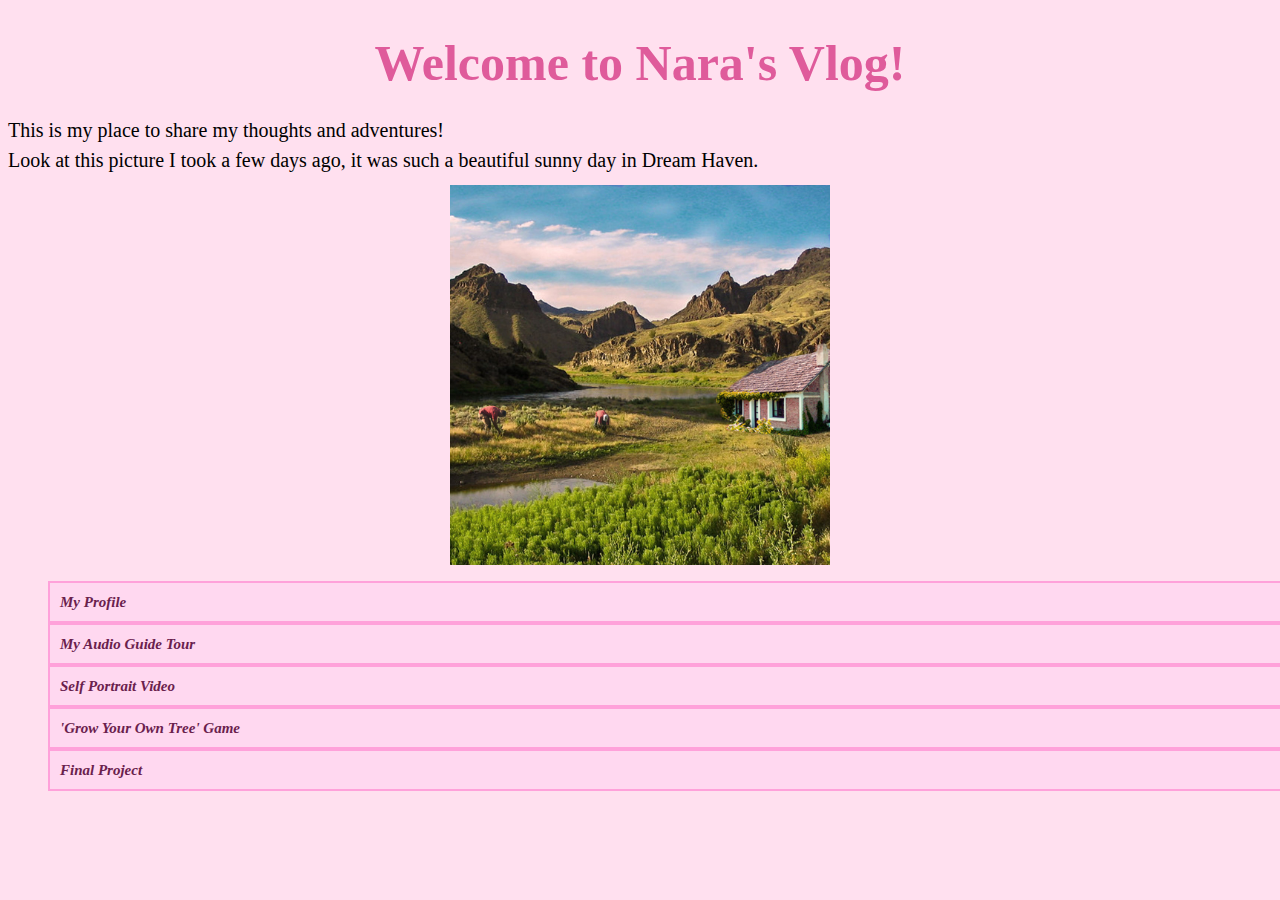
<file: index.html>
<!DOCTYPE html>
<html>
<head>
	<meta charset="utf-8">
	<meta name="viewport" content="width=device-width, initial-scale=1">
	<title>Nara's Garden</title>
	<link rel="stylesheet" type="text/css" href="style.css">
</head>
<body>
	<h1>Welcome to Nara's Vlog!</h1>	
	<p>This is my place to share my thoughts and adventures!</p>
	<p>Look at this picture I took a few days ago, it was such a beautiful sunny day in Dream Haven.</p>
	<img src="images/village.jpg" alt="dream heaven" width="380px">
<ul>
	<li><a href="character.html">My Profile</a></li>
	<li><a href="dialogue.html">My Audio Guide Tour</a></li>
	<li><a href="moving.html">Self Portrait Video</a></li>
	<li><a href="programming.html">'Grow Your Own Tree' Game</a></li>
	<li><a href="final.html">Final Project</a></li>
</ul>								
</body>
</html>
</file>
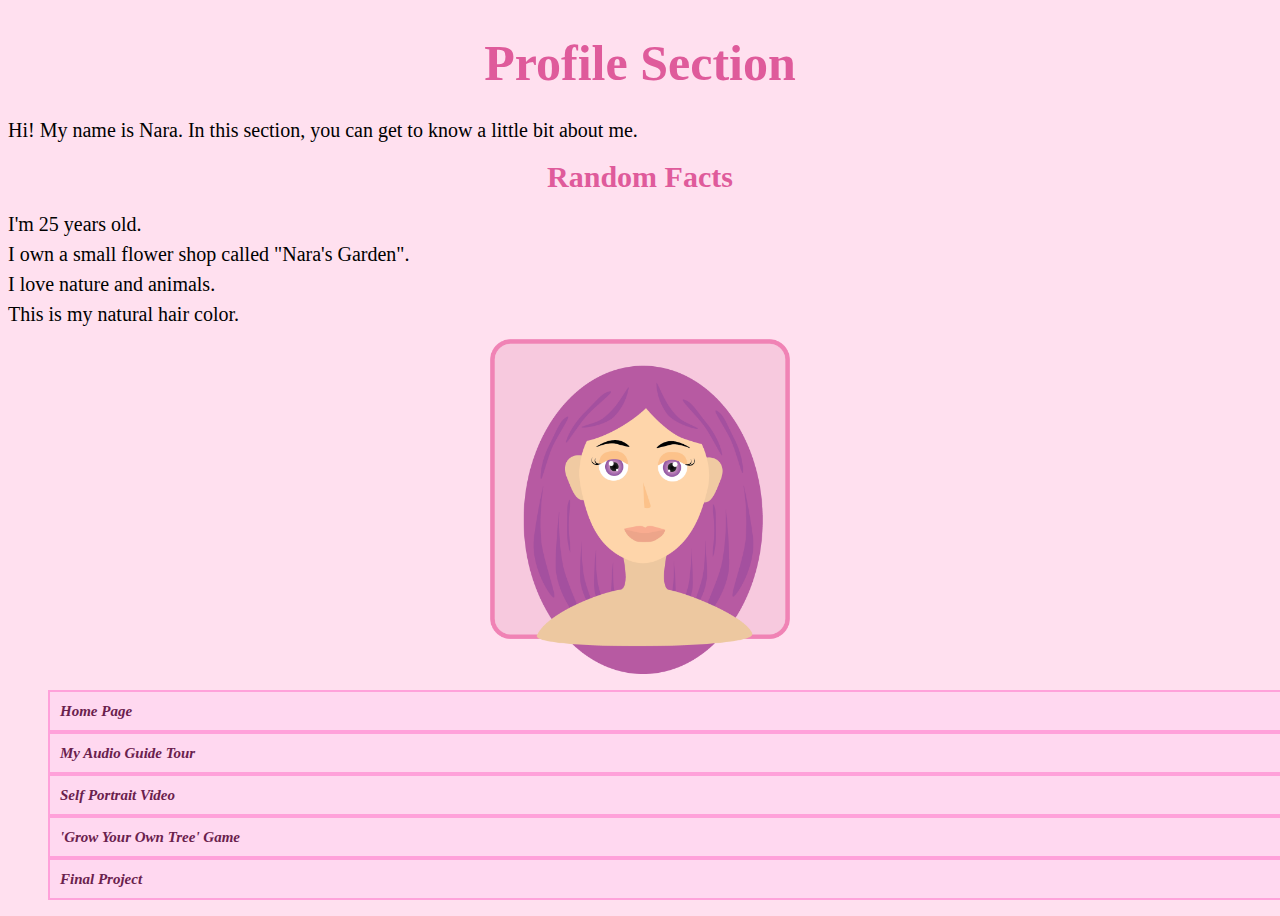
<file: character.html>
<!DOCTYPE html>
<html>
<head>
	<meta charset="utf-8">
	<meta name="viewport" content="width=device-width, initial-scale=1">
	<title>My Profile</title>
	<link rel="stylesheet" type="text/css" href="style.css">
</head>
<body>
	<h1>Profile Section</h1>
	<p>Hi! My name is Nara. In this section, you can get to know a little bit about me.
	<h2>Random Facts</h2>
	<p>I'm 25 years old.</p>
	<p>I own a small flower shop called "Nara's Garden".</p>
	<p>I love nature and animals.</p>
	<p>This is my natural hair color.</p>
	<img src="images/character.png" alt="Nara's Portrait" width="300px">
<ul>
	<li><a href="index.html">Home Page</a></li>
	<li><a href="dialogue.html">My Audio Guide Tour</a></li>
	<li><a href="moving.html">Self Portrait Video</a></li>
	<li><a href="programming.html">'Grow Your Own Tree' Game</a></li>
	<li><a href="final.html">Final Project</a></li>
</ul>
</body>
</html>
</file>
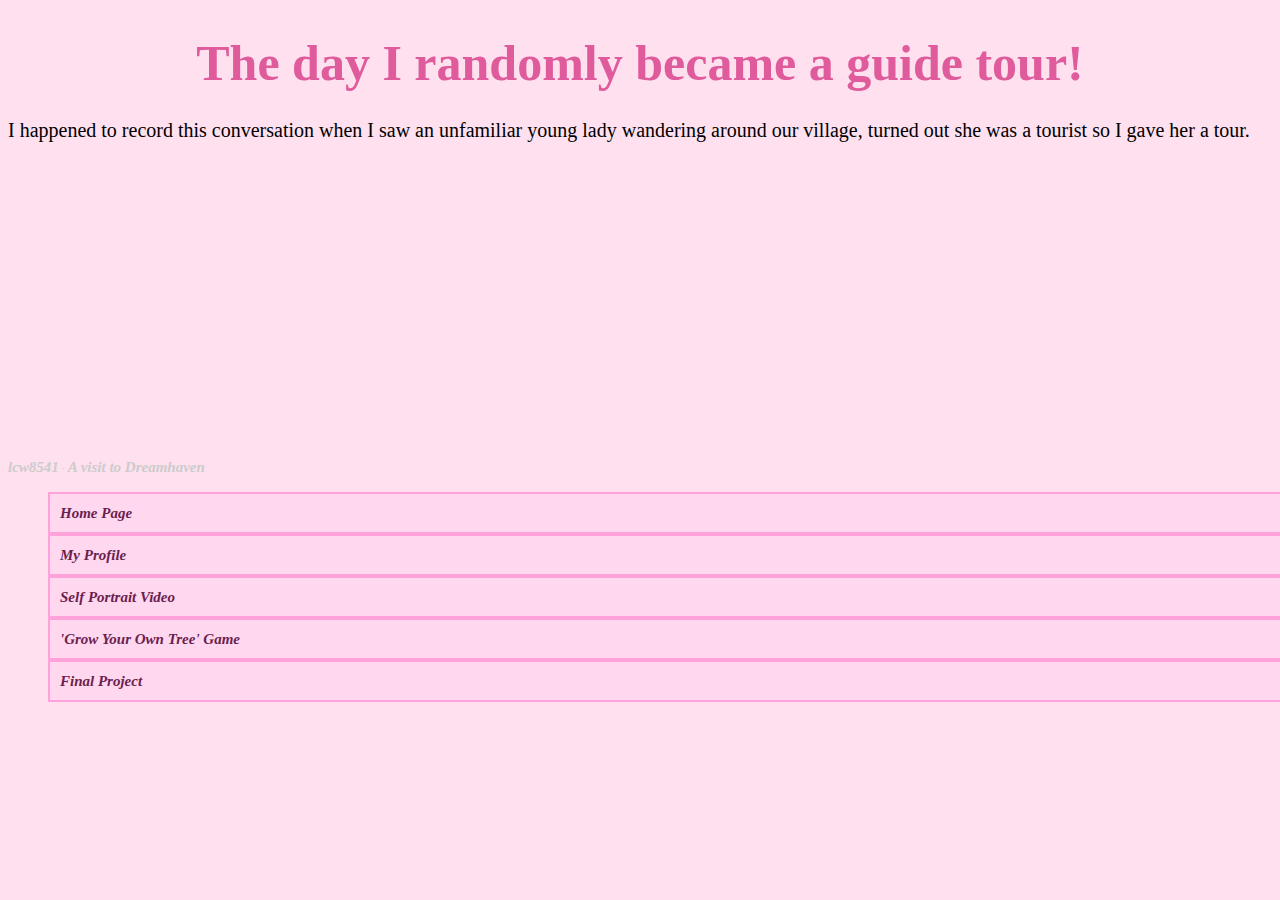
<file: dialogue.html>
<!DOCTYPE html>
<html>
<head>
	<meta charset="utf-8">
	<meta name="viewport" content="width=device-width, initial-scale=1">
	<title>Audio Guide Tour</title>
	<link rel="stylesheet" type="text/css" href="style.css">
</head>
<body>
	<h1>The day I randomly became a guide tour!</h1>
	<p> I happened to record this conversation when I saw an unfamiliar young lady wandering around our village, turned out she was a tourist so I gave her a tour.</p>
	<iframe width="100%" height="300" scrolling="no" frameborder="no" allow="autoplay" src="https://w.soundcloud.com/player/?url=https%3A//api.soundcloud.com/tracks/1935668639&color=%23ff5500&auto_play=false&hide_related=false&show_comments=true&show_user=true&show_reposts=false&show_teaser=true&visual=true"></iframe><div style="font-size: 10px; color: #cccccc;line-break: anywhere;word-break: normal;overflow: hidden;white-space: nowrap;text-overflow: ellipsis; font-family: Interstate,Lucida Grande,Lucida Sans Unicode,Lucida Sans,Garuda,Verdana,Tahoma,sans-serif;font-weight: 100;"><a href="https://soundcloud.com/lorena1854-cw" title="lcw8541" target="_blank" style="color: #cccccc; text-decoration: none;">lcw8541</a> · <a href="https://soundcloud.com/lorena1854-cw/avisittodreamhaven" title="A visit to Dreamhaven" target="_blank" style="color: #cccccc; text-decoration: none;">A visit to Dreamhaven</a></div>
<ul>
	<li><a href="index.html">Home Page</a></li>
	<li><a href="character.html">My Profile</a></li>
	<li><a href="moving.html">Self Portrait Video</a></li>
	<li><a href="programming.html">'Grow Your Own Tree' Game</a></li>
	<li><a href="final.html">Final Project</a></li>
</ul>
</body>
</html>
</file>
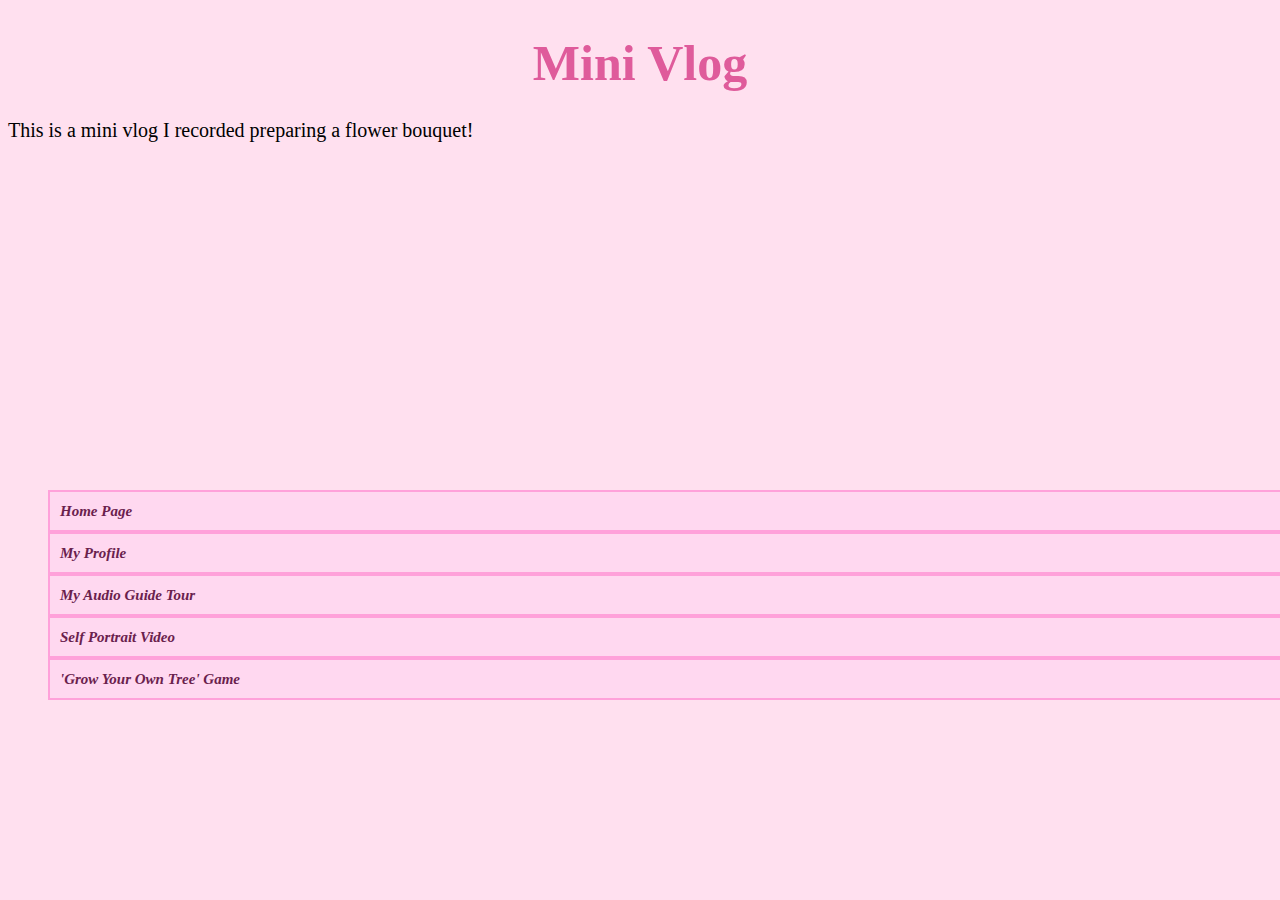
<file: final.html>
<!DOCTYPE html>
<html>
<head>
	<meta charset="utf-8">
	<meta name="viewport" content="width=device-width, initial-scale=1">
	<title>Mini Vlog</title>
	<link rel="stylesheet" type="text/css" href="style.css">
</head>
<body>
	<h1>Mini Vlog</h1>
	<p>This is a mini vlog I recorded preparing a flower bouquet!</p>
	<iframe width="560" height="315" src="https://www.youtube.com/embed/nXPbjfQgha8?si=iSa9Vz-v5nQQ2AoU" title="YouTube video player" frameborder="0" allow="accelerometer; autoplay; clipboard-write; encrypted-media; gyroscope; picture-in-picture; web-share" referrerpolicy="strict-origin-when-cross-origin" allowfullscreen></iframe>
	
<ul>
	<li><a href="index.html">Home Page</a></li>
	<li><a href="character.html">My Profile</a></li>
	<li><a href="dialogue.html">My Audio Guide Tour</a></li>
	<li><a href="moving.html">Self Portrait Video</a></li>
	<li><a href="programming.html">'Grow Your Own Tree' Game</a></li>
</ul>
</body>
</html>
</file>
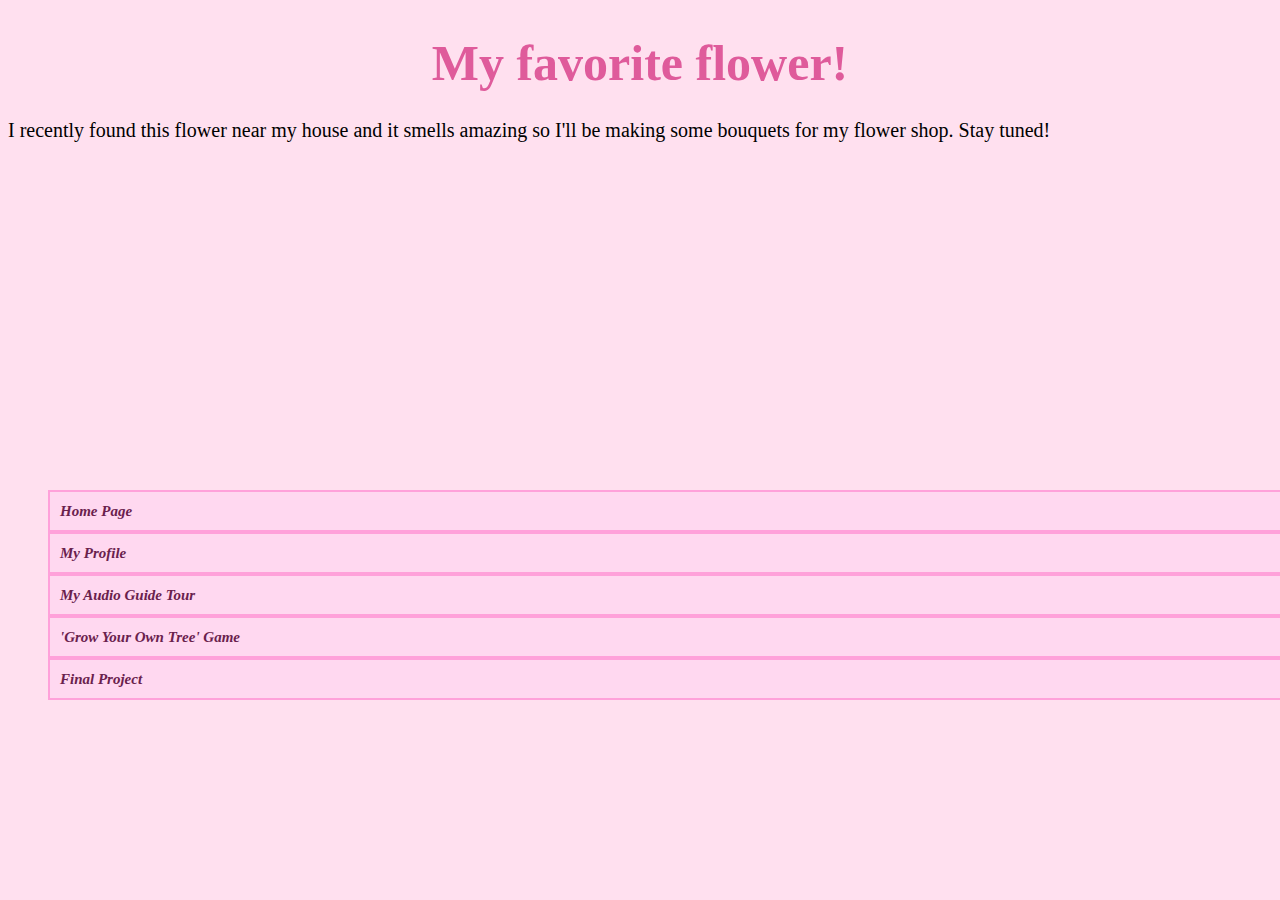
<file: moving.html>
<!DOCTYPE html>
<html>
<head>
	<meta charset="utf-8">
	<meta name="viewport" content="width=device-width, initial-scale=1">
	<title>Video Portrait</title>
	<link rel="stylesheet" type="text/css" href="style.css">
</head>
<body>
	<h1>My favorite flower!</h1>
	<p>I recently found this flower near my house and it smells amazing so I'll be making some bouquets for my flower shop. Stay tuned!</p>
	<iframe width ="560" height="315" src="https://www.youtube.com/embed/vMdm0m6Vu4g?si=tfEBOOFItWHYqepx" title="YouTube video player" frameborder="0" allow="accelerometer; autoplay; clipboard-write; encrypted-media; gyroscope; picture-in-picture; web-share" referrerpolicy="strict-origin-when-cross-origin" allowfullscreen></iframe>
<ul>
	<li><a href="index.html">Home Page</a></li>
	<li><a href="character.html">My Profile</a></li>
	<li><a href="dialogue.html">My Audio Guide Tour</a></li>
	<li><a href="programming.html">'Grow Your Own Tree' Game</a></li>
	<li><a href="final.html">Final Project</a></li>
</ul>
</body>
</html>
</file>
<file: style.css>
body{background-color:#ffe0ef;}
h1{
	color:#df5b9b;
	font-family:Snell Roundhand;
	font-size: 50px;
	text-align: center;
}

h2{
	color:#df5b9b;
	font-family:Snell Roundhand;
	font-size: 30px;
	text-align: center;
}

P{
	color:#000000;
	font-family: URW Bookman L;
	font-size: 20px;
	line-height: 0.5;
}

a{
	text-decoration: none;
	color: #6a214d;
	font-family: Palatino;
	font-size: 15px;
	font-weight: 600;
	font-style: italic;
}

a:hover{color: #4f610b}

ul{list-style: none;
}

li{
	padding: 10px;
	border-color: #ffa1da;
	border-style: solid;
	border-width: 2px;
	background-color: #ffd8f0;
	width: 1790px;
}

img{
	display: block;
	margin-left: auto;
	margin-right: auto;
}
</file>
